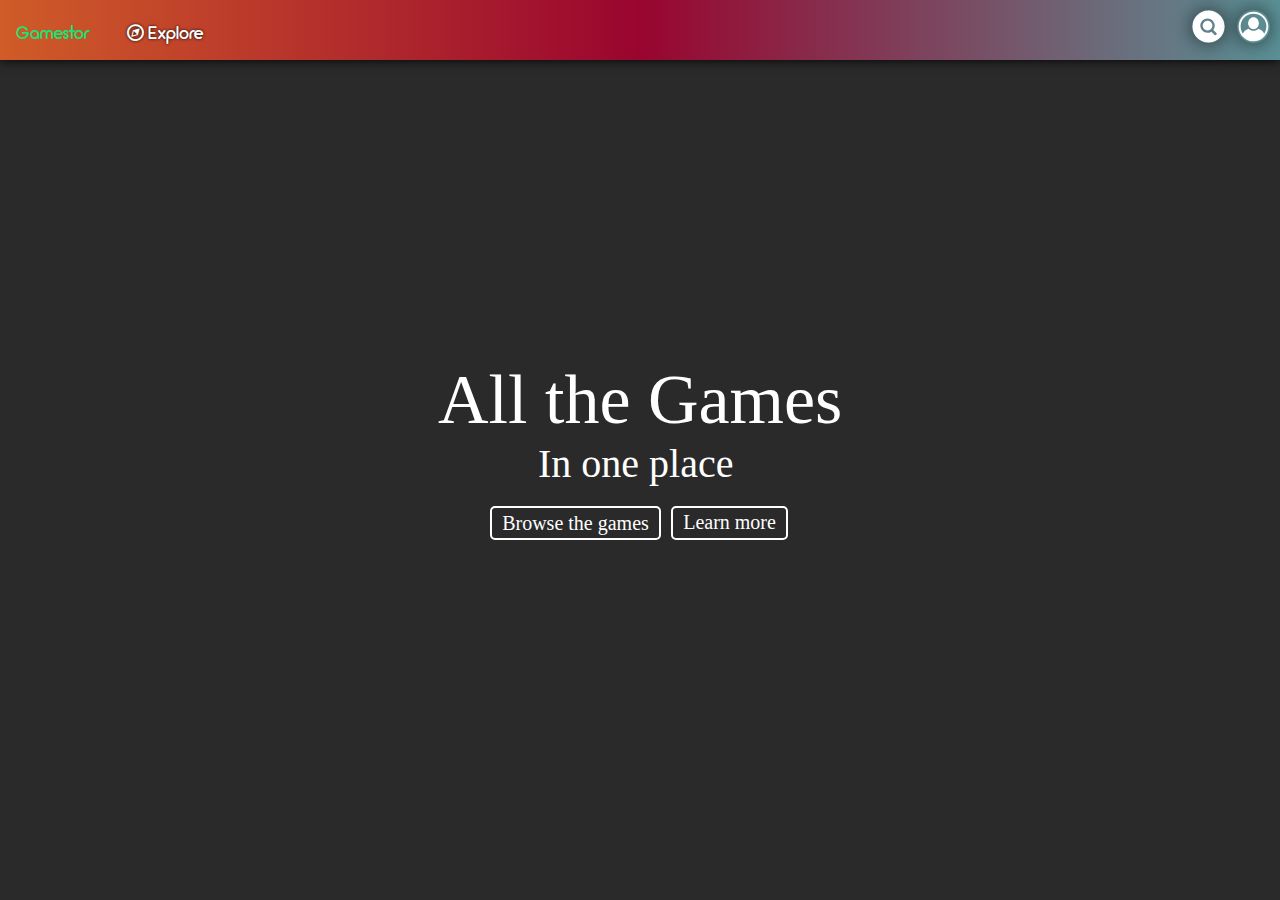
<file: index.html>
<!DOCTYPE html>
<html lang="en">
<head>
    <meta charset="UTF-8">
    <title>Gamestor</title>
    <link rel="stylesheet" href="main.css">
    <link rel="stylesheet" href="fonts/fontello-df97c82a/css/fontello-embedded.css">
</head>
<body>
<div class="header">
    <div class="logo">
        <p>Gamestor</p>
    </div>
    <div class="explore">
        <p class="icon-compass">Explore</p>
    </div>
</div>

<div class="righticons">
    <div class="search">
        <a href="#">
            <div></div>
        </a>
    </div>
    <div class="account">
        <div class="loginb"></div>
        <a href="#">
            <div></div>
        </a>
    </div>
</div>
<div class="content">

    <div class="c-title">
        <p class="part-1">All the Games</p>
        <p class="part-2">In one place</p>
        <div class="t-buttons">
            <div class="browse icon-link-ext-alt-end">
                <p>Browse the games</p>
            </div>
            <div class="learn-m">
                <p>Learn more</p>
            </div>
        </div>
    </div>
</div>
</body>
</html>
</file>
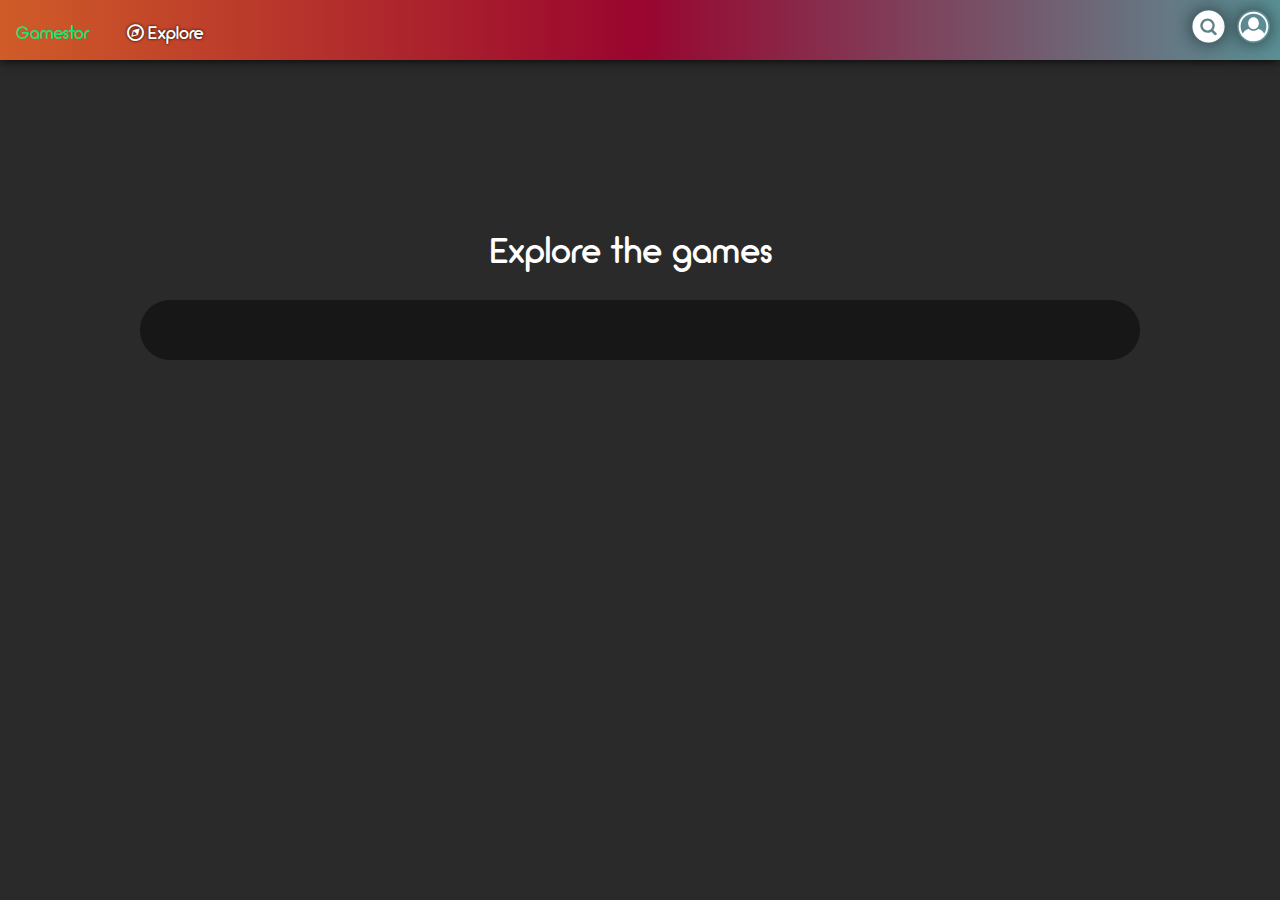
<file: explore.html>
<!DOCTYPE html>
<html lang="en">
<head>
    <meta charset="UTF-8">
    <title>gamestor | explore</title>
    <link rel="stylesheet" href="stylesheets/explore.css">
    <link rel="stylesheet" href="fonts/fontello-df97c82a/css/fontello-embedded.css">
</head>
<body>
<div class="header">
    <div class="logo">
        <p>Gamestor</p>
    </div>
    <div class="explore" onclick="document.location.href = 'explore.html'">
        <p class="icon-compass">Explore</p>
    </div>
</div>

<div class="righticons">
    <div class="search">
        <a href="#">
            <div></div>
        </a>
    </div>
    <div class="account">
        <div class="loginb"></div>
        <a href="#">
            <div></div>
        </a>
    </div>
</div>

<div class="content">
    <div class="gamenav">
        <div id="g-title">
            <p>Explore the games</p>
        </div>
        <div class="filters"></div>
        <div class="games">
            <div class="g-search">
            </div>
        </div>
    </div>
</div>
</body>
</html>
</file>
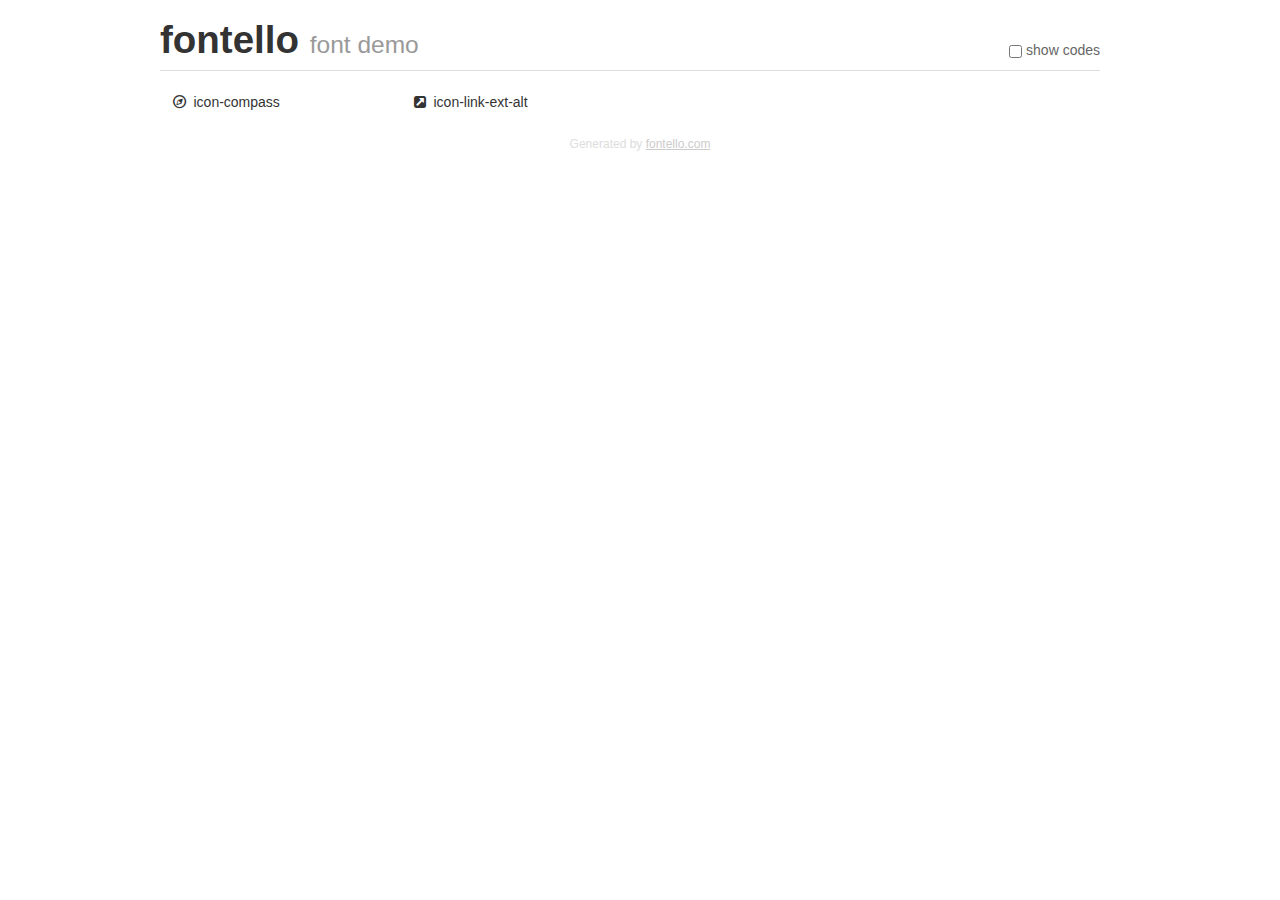
<file: fonts/fontello-df97c82a/demo.html>
<!DOCTYPE html>
<html>
  <head><!--[if lt IE 9]><script language="javascript" type="text/javascript" src="//html5shim.googlecode.com/svn/trunk/html5.js"></script><![endif]-->
    <meta charset="UTF-8"><style>/*
 * Bootstrap v2.2.1
 *
 * Copyright 2012 Twitter, Inc
 * Licensed under the Apache License v2.0
 * http://www.apache.org/licenses/LICENSE-2.0
 *
 * Designed and built with all the love in the world @twitter by @mdo and @fat.
 */
.clearfix {
  *zoom: 1;
}
.clearfix:before,
.clearfix:after {
  display: table;
  content: "";
  line-height: 0;
}
.clearfix:after {
  clear: both;
}
html {
  font-size: 100%;
  -webkit-text-size-adjust: 100%;
  -ms-text-size-adjust: 100%;
}
a:focus {
  outline: thin dotted #333;
  outline: 5px auto -webkit-focus-ring-color;
  outline-offset: -2px;
}
a:hover,
a:active {
  outline: 0;
}
button,
input,
select,
textarea {
  margin: 0;
  font-size: 100%;
  vertical-align: middle;
}
button,
input {
  *overflow: visible;
  line-height: normal;
}
button::-moz-focus-inner,
input::-moz-focus-inner {
  padding: 0;
  border: 0;
}
body {
  margin: 0;
  font-family: "Helvetica Neue", Helvetica, Arial, sans-serif;
  font-size: 14px;
  line-height: 20px;
  color: #333;
  background-color: #fff;
}
a {
  color: #08c;
  text-decoration: none;
}
a:hover {
  color: #005580;
  text-decoration: underline;
}
.row {
  margin-left: -20px;
  *zoom: 1;
}
.row:before,
.row:after {
  display: table;
  content: "";
  line-height: 0;
}
.row:after {
  clear: both;
}
[class*="span"] {
  float: left;
  min-height: 1px;
  margin-left: 20px;
}
.container,
.navbar-static-top .container,
.navbar-fixed-top .container,
.navbar-fixed-bottom .container {
  width: 940px;
}
.span12 {
  width: 940px;
}
.span11 {
  width: 860px;
}
.span10 {
  width: 780px;
}
.span9 {
  width: 700px;
}
.span8 {
  width: 620px;
}
.span7 {
  width: 540px;
}
.span6 {
  width: 460px;
}
.span5 {
  width: 380px;
}
.span4 {
  width: 300px;
}
.span3 {
  width: 220px;
}
.span2 {
  width: 140px;
}
.span1 {
  width: 60px;
}
[class*="span"].pull-right,
.row-fluid [class*="span"].pull-right {
  float: right;
}
.container {
  margin-right: auto;
  margin-left: auto;
  *zoom: 1;
}
.container:before,
.container:after {
  display: table;
  content: "";
  line-height: 0;
}
.container:after {
  clear: both;
}
p {
  margin: 0 0 10px;
}
.lead {
  margin-bottom: 20px;
  font-size: 21px;
  font-weight: 200;
  line-height: 30px;
}
small {
  font-size: 85%;
}
h1 {
  margin: 10px 0;
  font-family: inherit;
  font-weight: bold;
  line-height: 20px;
  color: inherit;
  text-rendering: optimizelegibility;
}
h1 small {
  font-weight: normal;
  line-height: 1;
  color: #999;
}
h1 {
  line-height: 40px;
}
h1 {
  font-size: 38.5px;
}
h1 small {
  font-size: 24.5px;
}
body {
  margin-top: 90px;
}
.header {
  position: fixed;
  top: 0;
  left: 50%;
  margin-left: -480px;
  background-color: #fff;
  border-bottom: 1px solid #ddd;
  padding-top: 10px;
  z-index: 10;
}
.footer {
  color: #ddd;
  font-size: 12px;
  text-align: center;
  margin-top: 20px;
}
.footer a {
  color: #ccc;
  text-decoration: underline;
}
.the-icons {
  font-size: 14px;
  line-height: 24px;
}
.switch {
  position: absolute;
  right: 0;
  bottom: 10px;
  color: #666;
}
.switch input {
  margin-right: 0.3em;
}
.codesOn .i-name {
  display: none;
}
.codesOn .i-code {
  display: inline;
}
.i-code {
  display: none;
}
@font-face {
      font-family: 'fontello';
      src: url('font/fontello.eot?1694804');
      src: url('font/fontello.eot?1694804#iefix') format('embedded-opentype'),
           url('font/fontello.woff?1694804') format('woff'),
           url('font/fontello.ttf?1694804') format('truetype'),
           url('font/fontello.svg?1694804#fontello') format('svg');
      font-weight: normal;
      font-style: normal;
    }
     
     
    .demo-icon
    {
      font-family: "fontello";
      font-style: normal;
      font-weight: normal;
      speak: never;
     
      display: inline-block;
      text-decoration: inherit;
      width: 1em;
      margin-right: .2em;
      text-align: center;
      /* opacity: .8; */
     
      /* For safety - reset parent styles, that can break glyph codes*/
      font-variant: normal;
      text-transform: none;
     
      /* fix buttons height, for twitter bootstrap */
      line-height: 1em;
     
      /* Animation center compensation - margins should be symmetric */
      /* remove if not needed */
      margin-left: .2em;
     
      /* You can be more comfortable with increased icons size */
      /* font-size: 120%; */
     
      /* Font smoothing. That was taken from TWBS */
      -webkit-font-smoothing: antialiased;
      -moz-osx-font-smoothing: grayscale;
     
      /* Uncomment for 3D effect */
      /* text-shadow: 1px 1px 1px rgba(127, 127, 127, 0.3); */
    }
     </style>
    <link rel="stylesheet" href="css/animation.css"><!--[if IE 7]>
      <link rel="stylesheet" href="css" + font.fontname + "-ie7.css"><![endif]-->
    <script>
      function toggleCodes(on) {
        var obj = document.getElementById('icons');
      
        if (on) {
          obj.className += ' codesOn';
        } else {
          obj.className = obj.className.replace(' codesOn', '');
        }
      }
      
    </script>
  </head>
  <body>
    <div class="container header">
      <h1>fontello <small>font demo</small></h1>
      <label class="switch">
        <input type="checkbox" onclick="toggleCodes(this.checked)">show codes
      </label>
    </div>
    <div class="container" id="icons">
      <div class="row">
        <div class="the-icons span3" title="Code: 0xe800"><i class="demo-icon icon-compass">&#xe800;</i> <span class="i-name">icon-compass</span><span class="i-code">0xe800</span></div>
        <div class="the-icons span3" title="Code: 0xf14c"><i class="demo-icon icon-link-ext-alt">&#xf14c;</i> <span class="i-name">icon-link-ext-alt</span><span class="i-code">0xf14c</span></div>
      </div>
    </div>
    <div class="container footer">Generated by <a href="https://fontello.com">fontello.com</a></div>
  </body>
</html>
</file>
<file: main.css>
@font-face {
    font-family: "Arciform Sans";
    src: url("fonts/Arciform.woff");
}

html::-webkit-scrollbar {
    width: 16px;
    height: 16px
}

html::-webkit-scrollbar-thumb {
    background: #434343;
    border-radius: 16px;
    box-shadow: inset 2px 2px 2px hsla(0, 0%, 100%, .25), inset -2px -2px 2px rgba(0, 0, 0, .25)
}

html::-webkit-scrollbar-track {
    background: linear-gradient(90deg, #434343, #434343 1px, #111 0, #111)
}

body {
    background-color: #2a2a2a;
}

.logo {
    color: rgba(10, 237, 119, 0.96);
    font-family: "Arciform Sans", sans-serif;
    position: absolute;
    bottom: 0;
}

.logo > .p {
    text-shadow: 0 0 3px black;
    transition-timing-function: ease-in;
    transition-property: text-shadow;
    transition-duration: .1s;
}

.logo:hover::after {
    opacity: 1;
}

.logo:hover > p {
    text-shadow: 0 0 3px white;
}

.logo::after {
    content: '';
    display: block;
    width: 100%;
    height: 5px;
    background-color: white;
    position: absolute;
    z-index: 1;
    bottom: 0;
    opacity: 0;
    transition-timing-function: ease-in;
    transition-property: opacity;
    transition-duration: .1s;

}

.header {
    position: absolute;
    /*left: calc(50% - (1700px / 2));*/
    left: 0;
    top: 0;
    width: 100%;
    height: 60px;
    background: linear-gradient(90deg, #d05c28, #99052f, #5a9196);
    box-shadow: 0px 0px 10px black;
    z-index: 1;
}

.explore {
    color: rgb(255, 255, 255);
    font-family: "Arciform Sans", sans-serif;
    position: absolute;
    left: 123px;
    bottom: 0;
}

.explore > p {
    text-shadow: 0 0 3px black;
    transition-timing-function: ease-in;
    transition-property: text-shadow;
    transition-duration: .1s;
}

.explore:hover > p {
    text-shadow: 0 0 3px white;
}

.explore::after {
    content: '';
    display: block;
    width: 100%;
    height: 5px;
    background-color: white;
    position: absolute;
    z-index: 1;
    bottom: 0;
    opacity: 0;
    transition-timing-function: ease-in;
    transition-property: opacity;
    transition-duration: .1s;

}


.explore:hover::after {
    opacity: 1;
}

.content {
    position: absolute;
    top: 0;
    width: 100%;
    height: 100%;
    display: block;
    left: 0;
    /*background-color: red;*/
}

.righticons {
    position: absolute;
    right: 0;
    top: 0;
    width: 100px;
    height: 35px;
    z-index: 1;
    /*background-color: red;*/
}


.account {
    width: 33px;
    height: 33px;
    box-shadow: 0 0 20px rgba(0, 0, 0, 0.6);
    border-radius: 50%;
    transition-duration: .1s;
    transition-property: opacity;
    transition-timing-function: ease-in;
    position: absolute;
    right: 10px;
    top: 10px;
    background-image: url("images/icons/usr.svg");
    background-repeat: no-repeat;
    background-size: cover;
}


.account:hover {
    opacity: .6;
}

.search {
    width: 33px;
    height: 33px;
    box-shadow: 0 0 20px rgba(0, 0, 0, 0.6);
    border-radius: 50%;
    transition-duration: .1s;
    transition-property: opacity;
    transition-timing-function: ease-in;
    position: absolute;
    right: 55px;
    top: 10px;
    background-image: url("images/icons/search.svg");
    background-repeat: no-repeat;
    background-size: cover;
}

.search:hover {
    opacity: .6;
}


.loginb {
    display: block;
    position: absolute;
    top: 75px;
    right: 0;
    width: 100px;
    height: 50px;
    background-color: azure;
    opacity: 0;
}

.loginb::after {
    content: "";
    margin-top: -30px;
    padding-top: 0px;
    position: absolute;
    top: 0;
    right: 20px;
    border-width: 0 0 30px 30px;
    border-style: solid;
    border-color: azure transparent;
    display: block;
    width: 0;
    opacity: 0;
}

.c-title {
    color: white;
    position: absolute;
    left: calc(50% - (404px / 2));
    top: calc(50% - (180px / 2));
    height: 180px;
}

.c-title > .part-1 {
    font-size: 70px;
    margin: 0;
}

.c-title > .part-2 {
    font-size: 40px;
    position: absolute;
    margin: 0;
    left: 100px;
}



.content > .c-title > .t-buttons > .browse {
    /*width: 100px;*/

    height: 30px;
    background-color: transparent;
    border: 2px solid white;
    border-radius: 5px;
    font-size: 20px;
    text-align: center;
    position: absolute;
    bottom: 0;
    transition-timing-function: ease-in;
    transition-duration: .2s;
    transition-property: background-color, color, display;
    cursor: pointer;
    line-height: 30px;
}




.content > .c-title > .t-buttons {
    position: absolute;
    left: calc(50% - (300px / 2));
    width: 100%;
    height: 100px;
}

.content > .c-title > .t-buttons > .browse > p {
    margin: 3px 10px 3px 10px;
    display: inline;
}


.content > .c-title > .t-buttons > .browse:hover {
    background-color: white;
    color: black;
}



.content > .c-title > .t-buttons > .learn-m {
    /*width: 100px;*/
    cursor: pointer;
    height: 30px;
    background-color: transparent;
    border: 2px solid white;
    border-radius: 5px;
    font-size: 20px;
    text-align: center;
    position: absolute;
    bottom: 0;
    transition-timing-function: ease-in;
    transition-duration: .2s;
    transition-duration: .2s;
    transition-property: background-color, color;
    left: 181px;
}

.content > .c-title > .t-buttons > .learn-m > p {
    margin: 3px 10px 3px 10px;
}


.content > .c-title > .t-buttons > .learn-m:hover {
    background-color: white;
    color: black;
}

@media only screen and (min-width: 799px) and (max-width: 1335px) {
    .logo {
        font-size: 18px;
    }
    .logo > p {
        margin: 16px 16px 16px 16px;
    }

    .explore {
        font-size: 18px;
        left: 107px;
    }

    .explore > p {
        margin: 16px 16px 16px 16px;
    }

}


@media only screen and (min-width: 1360px) {

    .logo {
        font-size: 20px;
    }

    .logo > p {
        margin: 20px 20px 20px 20px;
    }

    .explore {
        font-size: 20px;
    }

    .explore > p {
        margin: 20px 20px 20px 20px;

    }


}

/* '' */
</file>
<file: fonts/fontello-df97c82a/css/fontello-embedded.css>
@font-face {
  font-family: 'fontello';
  src: url('../font/fontello.eot?21767495');
  src: url('../font/fontello.eot?21767495#iefix') format('embedded-opentype'),
       url('../font/fontello.svg?21767495#fontello') format('svg');
  font-weight: normal;
  font-style: normal;
}
@font-face {
  font-family: 'fontello';
  src: url('[data-uri]') format('woff'),
       url('[data-uri]') format('truetype');
}
/* Chrome hack: SVG is rendered more smooth in Windozze. 100% magic, uncomment if you need it. */
/* Note, that will break hinting! In other OS-es font will be not as sharp as it could be */
/*
@media screen and (-webkit-min-device-pixel-ratio:0) {
  @font-face {
    font-family: 'fontello';
    src: url('../font/fontello.svg?21767495#fontello') format('svg');
  }
}
*/
 
 [class^="icon-"]:before, [class*=" icon-"]:before {
  font-family: "fontello";
  font-style: normal;
  font-weight: normal;
  speak: never;
 
  display: inline-block;
  text-decoration: inherit;
  width: 1em;
  margin-right: .2em;
  text-align: center;
  /* opacity: .8; */
 
  /* For safety - reset parent styles, that can break glyph codes*/
  font-variant: normal;
  text-transform: none;
 
  /* fix buttons height, for twitter bootstrap */
  line-height: 1em;
 
  /* Animation center compensation - margins should be symmetric */
  /* remove if not needed */
  margin-left: .2em;
 
  /* you can be more comfortable with increased icons size */
  /* font-size: 120%; */
  
  /* Font smoothing. That was taken from TWBS */
  -webkit-font-smoothing: antialiased;
  -moz-osx-font-smoothing: grayscale;
 
  /* Uncomment for 3D effect */
  /* text-shadow: 1px 1px 1px rgba(127, 127, 127, 0.3); */
}
.icon-compass:before { content: '\e800'; } /* '' */
.icon-link-ext-alt:before { content: '\f14c'; } /* '' */
</file>
<file: stylesheets/explore.css>
@font-face {
    font-family: "Arciform Sans";
    src: url("../fonts/Arciform.woff");
}

html::-webkit-scrollbar {
    width: 16px;
    height: 16px
}

html::-webkit-scrollbar-thumb {
    background: #434343;
    border-radius: 16px;
    box-shadow: inset 2px 2px 2px hsla(0, 0%, 100%, .25), inset -2px -2px 2px rgba(0, 0, 0, .25)
}

html::-webkit-scrollbar-track {
    background: linear-gradient(90deg, #434343, #434343 1px, #111 0, #111)
}

body {
    background-color: #2a2a2a;
}

.logo {
    color: rgba(10, 237, 119, 0.96);
    font-family: "Arciform Sans", sans-serif;
    position: absolute;
    bottom: 0;
}

.logo > .p {
    text-shadow: 0 0 3px black;
    transition-timing-function: ease-in;
    transition-property: text-shadow;
    transition-duration: .1s;
}

.logo:hover::after {
    opacity: 1;
}

.logo:hover > p {
    text-shadow: 0 0 3px white;
}

.logo::after {
    content: '';
    display: block;
    width: 100%;
    height: 5px;
    background-color: white;
    position: absolute;
    z-index: 1;
    bottom: 0;
    opacity: 0;
    transition-timing-function: ease-in;
    transition-property: opacity;
    transition-duration: .1s;

}

.header {
    position: absolute;
    /*left: calc(50% - (1700px / 2));*/
    left: 0;
    top: 0;
    width: 100%;
    height: 60px;
    background: linear-gradient(90deg, #d05c28, #99052f, #5a9196);
    box-shadow: 0px 0px 10px black;
    z-index: 1;
}

.explore {
    color: rgb(255, 255, 255);
    font-family: "Arciform Sans", sans-serif;
    position: absolute;
    left: 123px;
    bottom: 0;
}

.explore > p {
    text-shadow: 0 0 3px black;
    transition-timing-function: ease-in;
    transition-property: text-shadow;
    transition-duration: .1s;
}

.explore:hover > p {
    text-shadow: 0 0 3px white;
}

.explore::after {
    content: '';
    display: block;
    width: 100%;
    height: 5px;
    background-color: white;
    position: absolute;
    z-index: 1;
    bottom: 0;
    opacity: 0;
    transition-timing-function: ease-in;
    transition-property: opacity;
    transition-duration: .1s;

}


.explore:hover::after {
    opacity: 1;
}

.content {
    position: absolute;
    top: 0;
    width: 100%;
    height: 100%;
    display: block;
    left: 0;
    /*background-color: red;*/
}

.righticons {
    position: absolute;
    right: 0;
    top: 0;
    width: 100px;
    height: 35px;
    z-index: 1;
    /*background-color: red;*/
}


.account {
    width: 33px;
    height: 33px;
    box-shadow: 0 0 20px rgba(0, 0, 0, 0.6);
    border-radius: 50%;
    transition-duration: .1s;
    transition-property: opacity;
    transition-timing-function: ease-in;
    position: absolute;
    right: 10px;
    top: 10px;
    background-image: url("../images/icons/usr.svg");
    background-repeat: no-repeat;
    background-size: cover;
}


.account:hover {
    opacity: .6;
}

.search {
    width: 33px;
    height: 33px;
    box-shadow: 0 0 20px rgba(0, 0, 0, 0.6);
    border-radius: 50%;
    transition-duration: .1s;
    transition-property: opacity;
    transition-timing-function: ease-in;
    position: absolute;
    right: 55px;
    top: 10px;
    background-image: url("../images/icons/search.svg");
    background-repeat: no-repeat;
    background-size: cover;
}

.search:hover {
    opacity: .6;
}


.loginb {
    display: block;
    position: absolute;
    top: 75px;
    right: 0;
    width: 100px;
    height: 50px;
    background-color: azure;
    opacity: 0;
}

.loginb::after {
    content: "";
    margin-top: -30px;
    padding-top: 0px;
    position: absolute;
    top: 0;
    right: 20px;
    border-width: 0 0 30px 30px;
    border-style: solid;
    border-color: azure transparent;
    display: block;
    width: 0;
    opacity: 0;
}

.gamenav > #g-title {
    width: 100%;
    height: 100px;
    /*background-color: red;*/
    position: absolute;
    top: 200px;
    font-size: 36px;
    color: white;
    font-family: "Arciform Sans";
    overflow: hidden;
}

@keyframes slidein {
    from {
        right: -300px;
    }
    to {
        right: calc(50% - 150px);
    }
}

.gamenav > #g-title > p {
    position: absolute;
    right: calc(50% - 150px);
    animation-name: slidein;
    animation-duration: 1s;
    animation-timing-function: ease-in-out;
    width: 300px;
}

.gamenav > .games > .g-search {

    position: absolute;
    top: 300px;
    width: 1000px;
    background-color: #171717;
    padding: 30px 0 30px 0;
    left: calc(50% - 500px);
    border-top-left-radius: 50px;
    border-top-right-radius: 50px;
    border-bottom-left-radius: 50px;
    border-bottom-right-radius: 50px;
}





@media only screen and (min-width: 799px) and (max-width: 1335px) {
    .logo {
        font-size: 18px;
    }

    .logo > p {
        margin: 16px 16px 16px 16px;
    }

    .explore {
        font-size: 18px;
        left: 107px;
    }

    .explore > p {
        margin: 16px 16px 16px 16px;
    }

}


@media only screen and (min-width: 1360px) {

    .logo {
        font-size: 20px;
    }

    .logo > p {
        margin: 20px 20px 20px 20px;
    }

    .explore {
        font-size: 20px;
    }

    .explore > p {
        margin: 20px 20px 20px 20px;

    }


}
</file>
<file: fonts/fontello-df97c82a/css/animation.css>
/*
   Animation example, for spinners
*/
.animate-spin {
  -moz-animation: spin 2s infinite linear;
  -o-animation: spin 2s infinite linear;
  -webkit-animation: spin 2s infinite linear;
  animation: spin 2s infinite linear;
  display: inline-block;
}
@-moz-keyframes spin {
  0% {
    -moz-transform: rotate(0deg);
    -o-transform: rotate(0deg);
    -webkit-transform: rotate(0deg);
    transform: rotate(0deg);
  }

  100% {
    -moz-transform: rotate(359deg);
    -o-transform: rotate(359deg);
    -webkit-transform: rotate(359deg);
    transform: rotate(359deg);
  }
}
@-webkit-keyframes spin {
  0% {
    -moz-transform: rotate(0deg);
    -o-transform: rotate(0deg);
    -webkit-transform: rotate(0deg);
    transform: rotate(0deg);
  }

  100% {
    -moz-transform: rotate(359deg);
    -o-transform: rotate(359deg);
    -webkit-transform: rotate(359deg);
    transform: rotate(359deg);
  }
}
@-o-keyframes spin {
  0% {
    -moz-transform: rotate(0deg);
    -o-transform: rotate(0deg);
    -webkit-transform: rotate(0deg);
    transform: rotate(0deg);
  }

  100% {
    -moz-transform: rotate(359deg);
    -o-transform: rotate(359deg);
    -webkit-transform: rotate(359deg);
    transform: rotate(359deg);
  }
}
@-ms-keyframes spin {
  0% {
    -moz-transform: rotate(0deg);
    -o-transform: rotate(0deg);
    -webkit-transform: rotate(0deg);
    transform: rotate(0deg);
  }

  100% {
    -moz-transform: rotate(359deg);
    -o-transform: rotate(359deg);
    -webkit-transform: rotate(359deg);
    transform: rotate(359deg);
  }
}
@keyframes spin {
  0% {
    -moz-transform: rotate(0deg);
    -o-transform: rotate(0deg);
    -webkit-transform: rotate(0deg);
    transform: rotate(0deg);
  }

  100% {
    -moz-transform: rotate(359deg);
    -o-transform: rotate(359deg);
    -webkit-transform: rotate(359deg);
    transform: rotate(359deg);
  }
}
</file>
